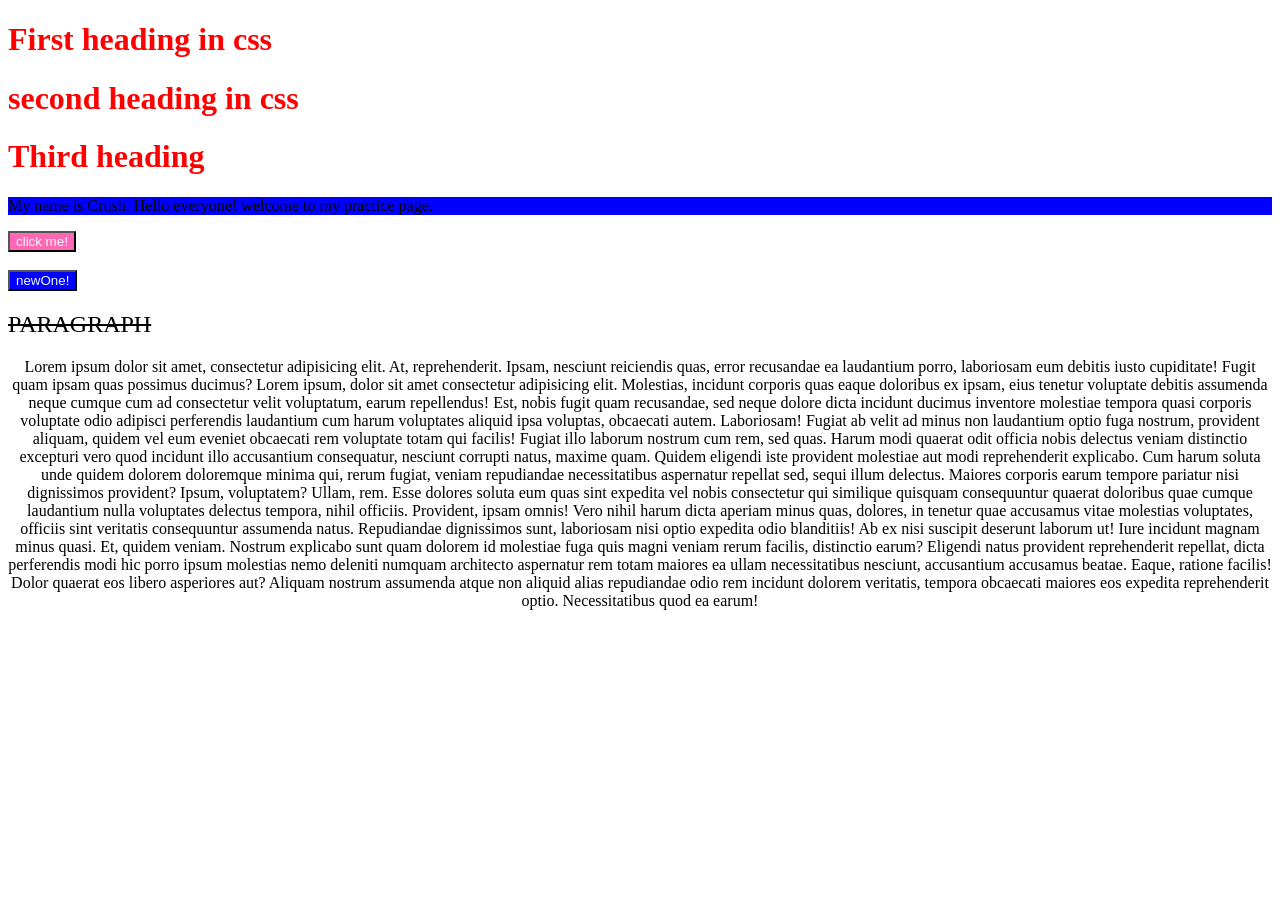
<file: level 1/index.html>
<!DOCTYPE html>
<html lang="en">
<head>
    <meta charset="UTF-8">
    <meta name="viewport" content="width=device-width, initial-scale=1.0">
    <title>css level 1</title>
    <link rel="stylesheet" href="first.css">
    <style>
        button {
            background-color: blue;
            color: aliceblue;
        }
    </style>

</head>
<body>
    <h1 class="first">First heading in css</h1>
    <h1 class="first">second heading in css</h1>
    <h1 class="first">Third heading</h1>

    <div id="box">
        <p>My name is Crush. Hello everyone! welcome to my practice page.</p>
    </div>
    
    <button style="background-color: hotpink;">click me!</button>
    <br><br>

    <button > newOne!</button> <br>
    <h2>PARAGRAPH</h2>
    <p id="p2">Lorem ipsum dolor sit amet, consectetur adipisicing elit. At, reprehenderit. Ipsam, nesciunt reiciendis quas, error recusandae ea laudantium porro, laboriosam eum debitis iusto cupiditate! Fugit quam ipsam quas possimus ducimus?
        Lorem ipsum, dolor sit amet consectetur adipisicing elit. Molestias, incidunt corporis quas eaque doloribus ex ipsam, eius tenetur voluptate debitis assumenda neque cumque cum ad consectetur velit voluptatum, earum repellendus!
        Est, nobis fugit quam recusandae, sed neque dolore dicta incidunt ducimus inventore molestiae tempora quasi corporis voluptate odio adipisci perferendis laudantium cum harum voluptates aliquid ipsa voluptas, obcaecati autem. Laboriosam!
        Fugiat ab velit ad minus non laudantium optio fuga nostrum, provident aliquam, quidem vel eum eveniet obcaecati rem voluptate totam qui facilis! Fugiat illo laborum nostrum cum rem, sed quas.
        Harum modi quaerat odit officia nobis delectus veniam distinctio excepturi vero quod incidunt illo accusantium consequatur, nesciunt corrupti natus, maxime quam. Quidem eligendi iste provident molestiae aut modi reprehenderit explicabo.
        Cum harum soluta unde quidem dolorem doloremque minima qui, rerum fugiat, veniam repudiandae necessitatibus aspernatur repellat sed, sequi illum delectus. Maiores corporis earum tempore pariatur nisi dignissimos provident? Ipsum, voluptatem?
        Ullam, rem. Esse dolores soluta eum quas sint expedita vel nobis consectetur qui similique quisquam consequuntur quaerat doloribus quae cumque laudantium nulla voluptates delectus tempora, nihil officiis. Provident, ipsam omnis!
        Vero nihil harum dicta aperiam minus quas, dolores, in tenetur quae accusamus vitae molestias voluptates, officiis sint veritatis consequuntur assumenda natus. Repudiandae dignissimos sunt, laboriosam nisi optio expedita odio blanditiis!
        Ab ex nisi suscipit deserunt laborum ut! Iure incidunt magnam minus quasi. Et, quidem veniam. Nostrum explicabo sunt quam dolorem id molestiae fuga quis magni veniam rerum facilis, distinctio earum?
        Eligendi natus provident reprehenderit repellat, dicta perferendis modi hic porro ipsum molestias nemo deleniti numquam architecto aspernatur rem totam maiores ea ullam necessitatibus nesciunt, accusantium accusamus beatae. Eaque, ratione facilis!
        Dolor quaerat eos libero asperiores aut? Aliquam nostrum assumenda atque non aliquid alias repudiandae odio rem incidunt dolorem veritatis, tempora obcaecati maiores eos expedita reprehenderit optio. Necessitatibus quod ea earum!
    </p>

</body>
</html>
</file>
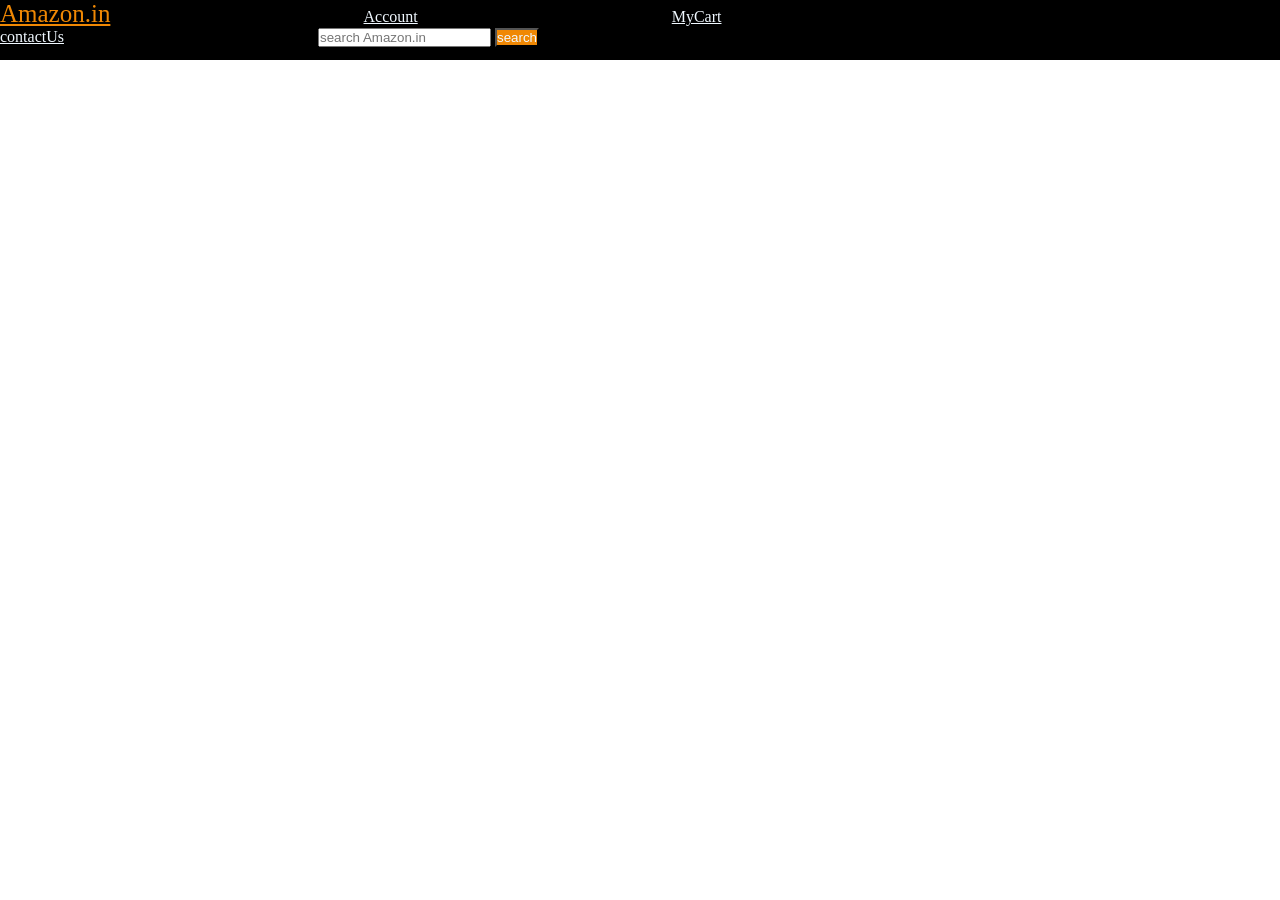
<file: level 2.1- NavBar/index.html>
<!DOCTYPE html>
<html lang="en">
<head>
    <meta charset="UTF-8">
    <meta name="viewport" content="width=device-width, initial-scale=1.0">
    <title>Amazon NavBar</title>
    <link rel="stylesheet" href="bar.css">
</head>
<body>
    <div>
    <a id="logo" href="">Amazon.in</Amazon></a>
    <a href="">Account</a>
    <a href="">MyCart</a>
    <a href="">contactUs</a>
    <input type="text"placeholder="search Amazon.in"> 
    <button>search</button>
    </div>
    
</body>
</html>
</file>
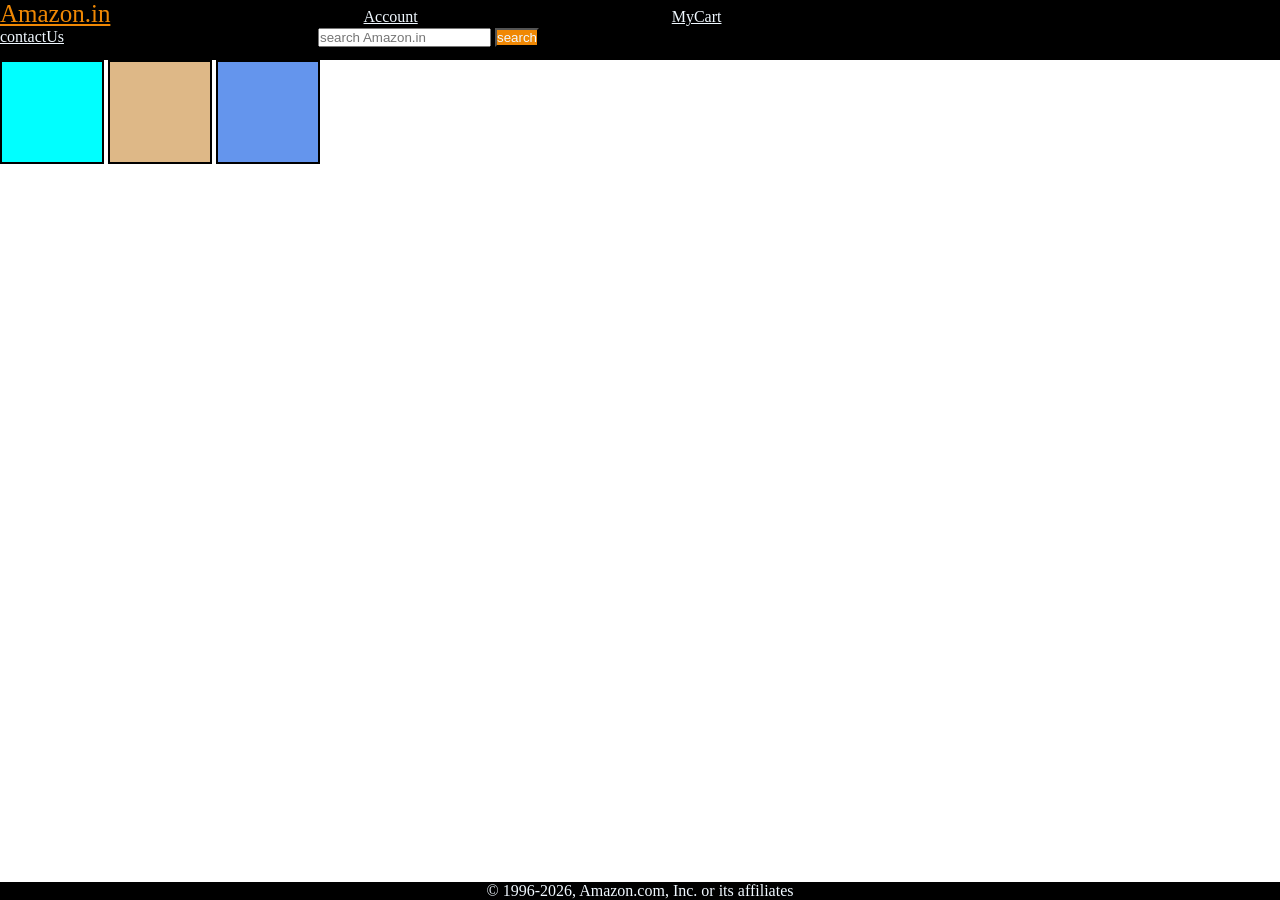
<file: level 2.2/index.html>
<!DOCTYPE html>
<html lang="en">
<head>
    <meta charset="UTF-8">
    <meta name="viewport" content="width=device-width, initial-scale=1.0">
    <title>Level2.2</title>
    <link rel="stylesheet" href="style2.2.css">
</head>
<body>
    <!-- <div style="background-color:rgba(255, 0, 0, 0.5);"> div1</div>
     <div id="box2" style="background-color: yellow;"> div2</div>
      <div style="background-color: blueviolet;"> div3</div><br><br> -->

    <header>
        <div id="firstdiv">
    <a id="logo" href="">Amazon.in</Amazon></a>
    <a href="">Account</a>
    <a href="">MyCart</a>
    <a href="">contactUs</a>
    <input type="text"placeholder="search Amazon.in"> 
    <button>search</button>
    </div>
    </header>

    <div id="content">
        <div class="myclass" style="background-color: aqua;"></div>
        <div class="myclass" style="background-color: burlywood;"></div>
        <div class="myclass" style="background-color: cornflowerblue;"></div>
    </div>

    <footer  id="footer"> © 1996-2026, Amazon.com, Inc. or its affiliates

    </footer>

</body>
</html>
</file>
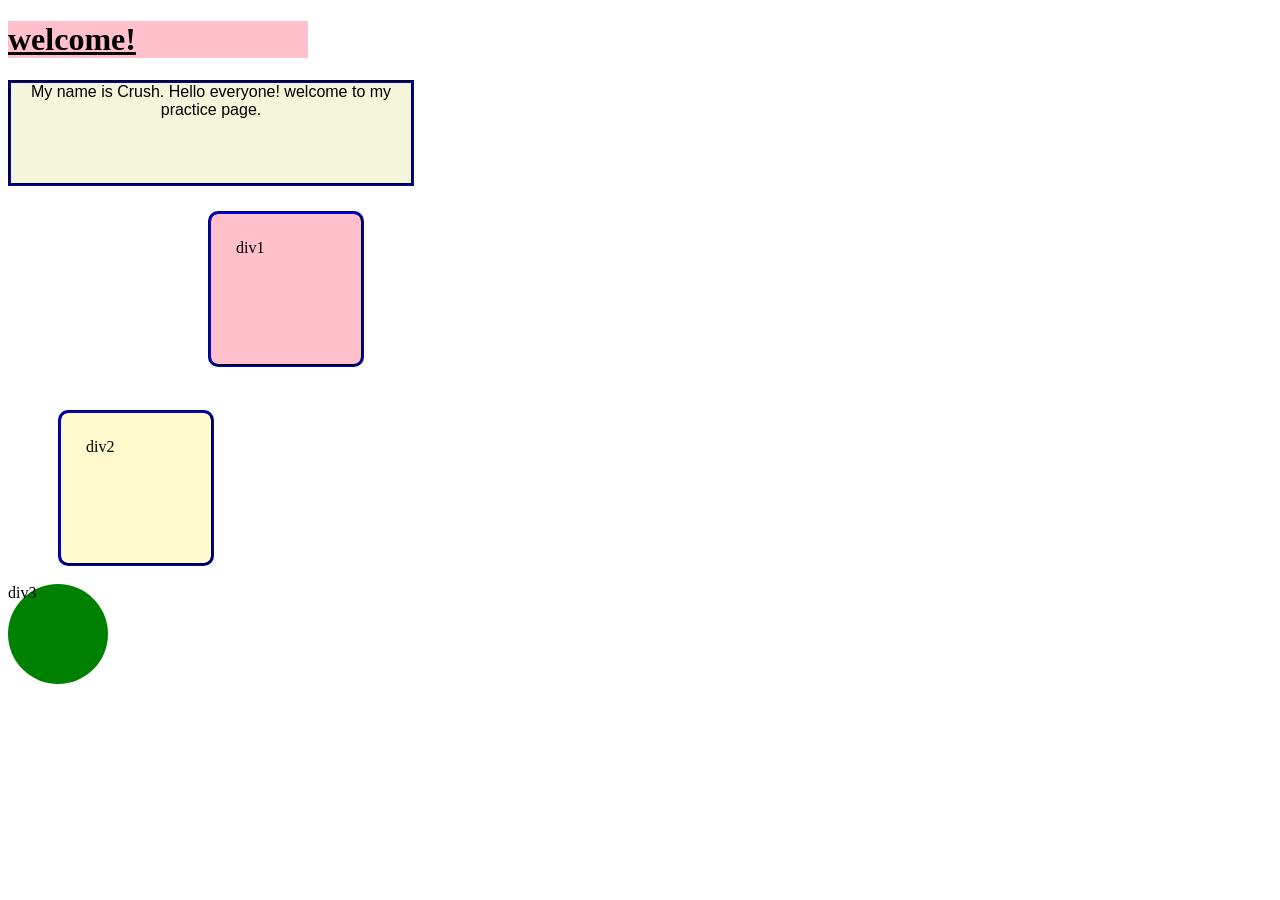
<file: level 2/index.html>
<!DOCTYPE html>
<html lang="en">
<head>
    <meta charset="UTF-8">
    <meta name="viewport" content="width=device-width, initial-scale=1.0">
    <title>level 2</title>
    <link rel="stylesheet" href="style.css">
</head>

<body>
<h1>welcome!</h1>
<p>My name is Crush. Hello everyone! welcome to my practice page.</p>    

<div id="one">div1</div><br>
<div id="two">div2</div><br>
<div id="three">div3</div>
</body>
</html>
</file>
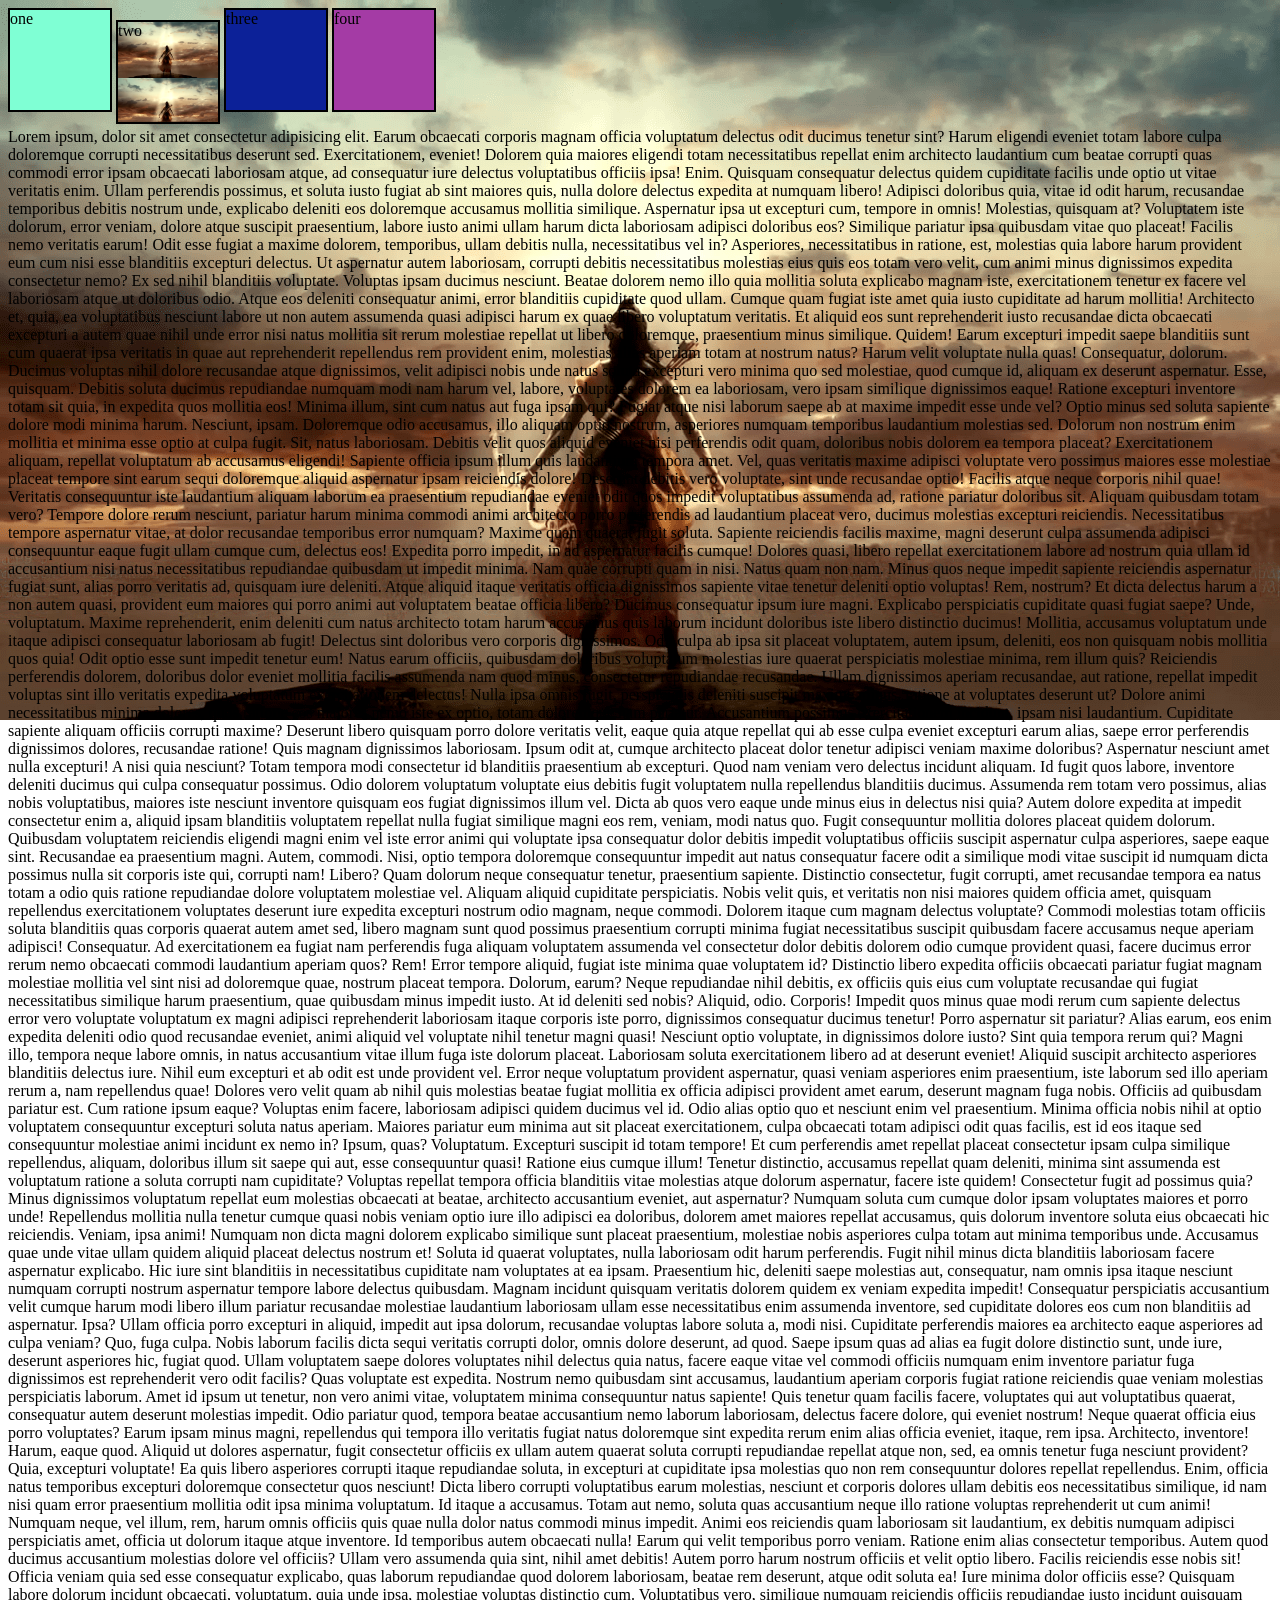
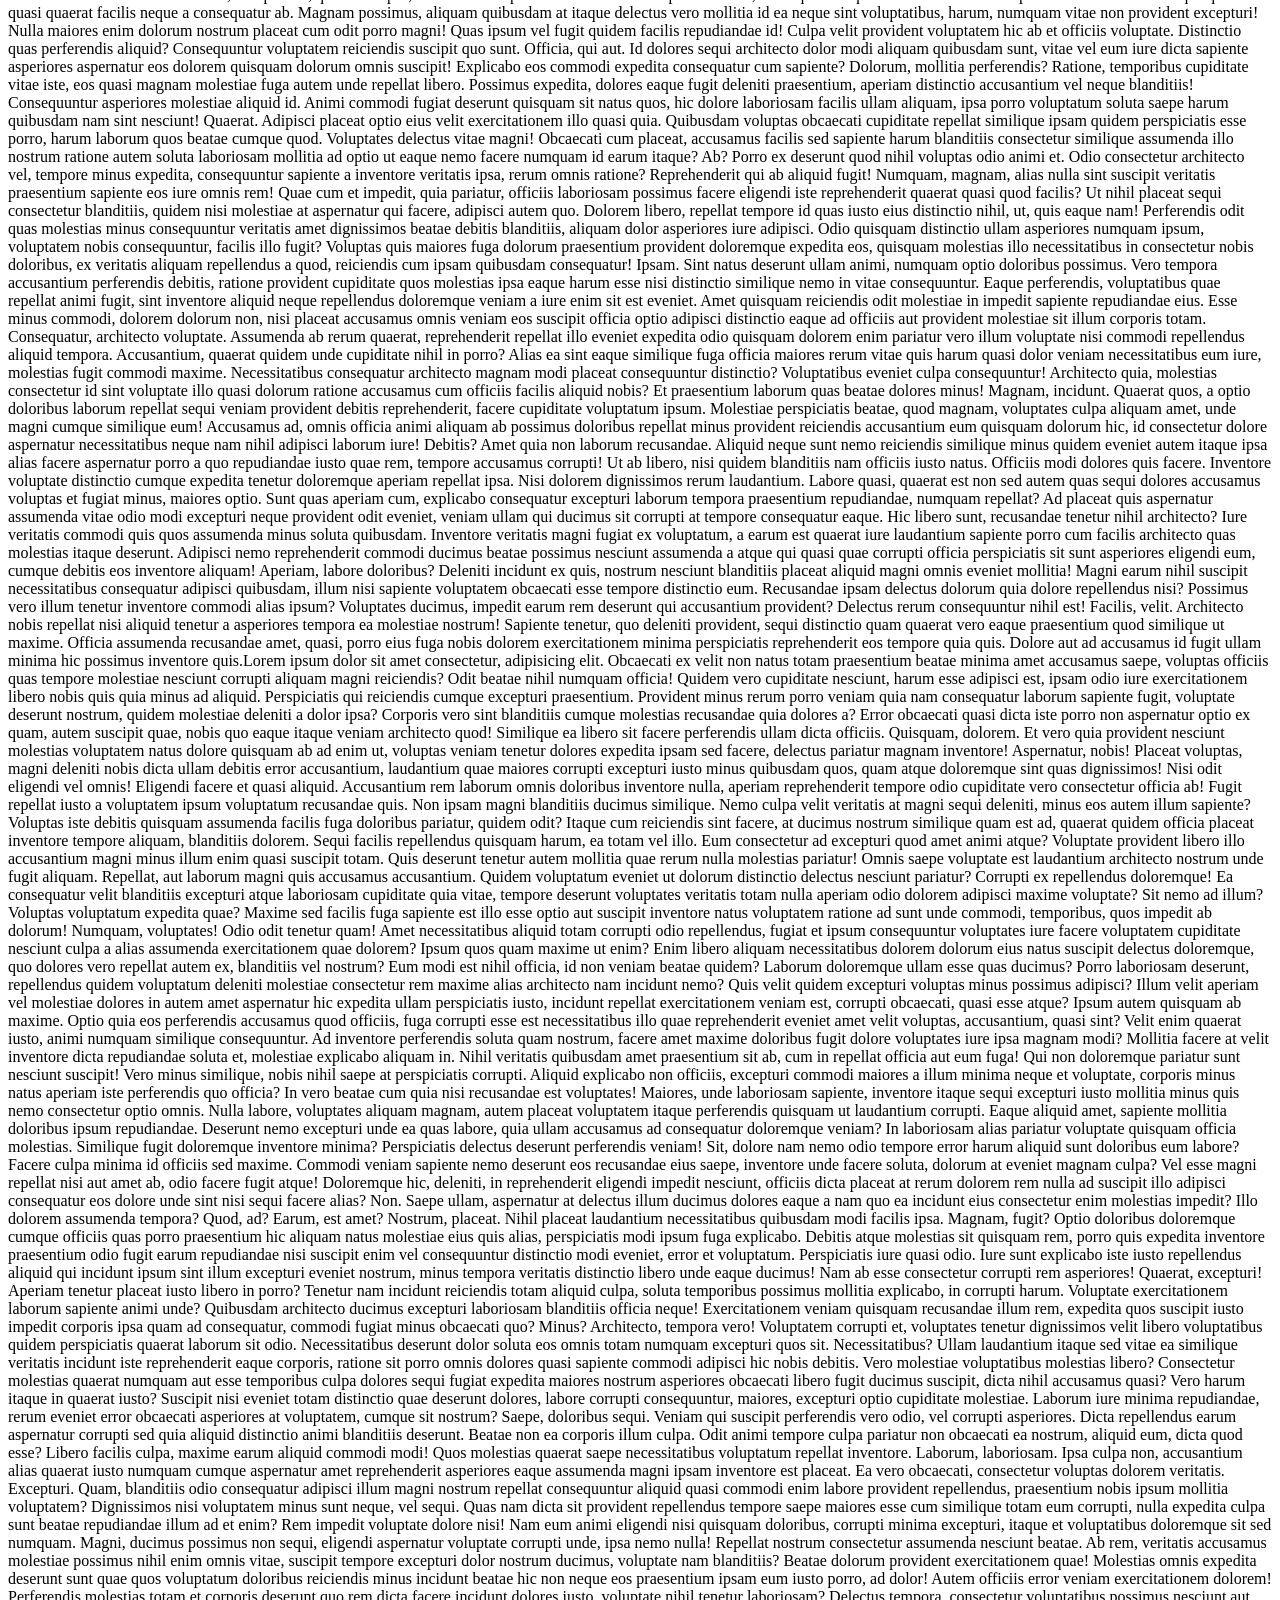
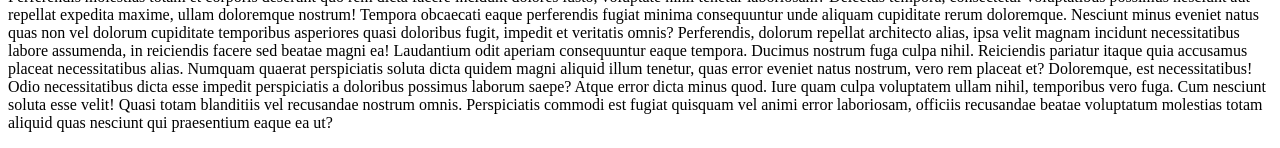
<file: level 3/index.html>
<!DOCTYPE html>
<html lang="en">
<head>
    <meta charset="UTF-8">
    <meta name="viewport" content="width=device-width, initial-scale=1.0">
    <title>level 3</title>
    <link rel="stylesheet" href="style3.css">
</head>
<body>
    <div id="first"  style="background-color: aquamarine;">one</div>
    <div id="second" style="background-color: blueviolet;">two</div>
    <div id="third" style="background-color: rgb(12, 33, 152);">three</div>
    <div id="forth" style="background-color: rgb(164, 59, 165);">four</div>
    <p>Lorem ipsum, dolor sit amet consectetur adipisicing elit. Earum obcaecati corporis magnam officia voluptatum delectus odit ducimus tenetur sint? Harum eligendi eveniet totam labore culpa doloremque corrupti necessitatibus deserunt sed.
    Exercitationem, eveniet! Dolorem quia maiores eligendi totam necessitatibus repellat enim architecto laudantium cum beatae corrupti quas commodi error ipsam obcaecati laboriosam atque, ad consequatur iure delectus voluptatibus officiis ipsa! Enim.
    Quisquam consequatur delectus quidem cupiditate facilis unde optio ut vitae veritatis enim. Ullam perferendis possimus, et soluta iusto fugiat ab sint maiores quis, nulla dolore delectus expedita at numquam libero!
    Adipisci doloribus quia, vitae id odit harum, recusandae temporibus debitis nostrum unde, explicabo deleniti eos doloremque accusamus mollitia similique. Aspernatur ipsa ut excepturi cum, tempore in omnis! Molestias, quisquam at?
    Voluptatem iste dolorum, error veniam, dolore atque suscipit praesentium, labore iusto animi ullam harum dicta laboriosam adipisci doloribus eos? Similique pariatur ipsa quibusdam vitae quo placeat! Facilis nemo veritatis earum!
    Odit esse fugiat a maxime dolorem, temporibus, ullam debitis nulla, necessitatibus vel in? Asperiores, necessitatibus in ratione, est, molestias quia labore harum provident eum cum nisi esse blanditiis excepturi delectus.
    Ut aspernatur autem laboriosam, corrupti debitis necessitatibus molestias eius quis eos totam vero velit, cum animi minus dignissimos expedita consectetur nemo? Ex sed nihil blanditiis voluptate. Voluptas ipsam ducimus nesciunt.
    Beatae dolorem nemo illo quia mollitia soluta explicabo magnam iste, exercitationem tenetur ex facere vel laboriosam atque ut doloribus odio. Atque eos deleniti consequatur animi, error blanditiis cupiditate quod ullam.
    Cumque quam fugiat iste amet quia iusto cupiditate ad harum mollitia! Architecto et, quia, ea voluptatibus nesciunt labore ut non autem assumenda quasi adipisci harum ex quae libero voluptatum veritatis.
    Et aliquid eos sunt reprehenderit iusto recusandae dicta obcaecati excepturi a autem quae nihil unde error nisi natus mollitia sit rerum molestiae repellat ut libero doloremque, praesentium minus similique. Quidem!
    Earum excepturi impedit saepe blanditiis sunt cum quaerat ipsa veritatis in quae aut reprehenderit repellendus rem provident enim, molestias alias aperiam totam at nostrum natus? Harum velit voluptate nulla quas!
    Consequatur, dolorum. Ducimus voluptas nihil dolore recusandae atque dignissimos, velit adipisci nobis unde natus soluta excepturi vero minima quo sed molestiae, quod cumque id, aliquam ex deserunt aspernatur. Esse, quisquam.
    Debitis soluta ducimus repudiandae numquam modi nam harum vel, labore, voluptates dolorem ea laboriosam, vero ipsam similique dignissimos eaque! Ratione excepturi inventore totam sit quia, in expedita quos mollitia eos!
    Minima illum, sint cum natus aut fuga ipsam qui? Fugiat atque nisi laborum saepe ab at maxime impedit esse unde vel? Optio minus sed soluta sapiente dolore modi minima harum.
    Nesciunt, ipsam. Doloremque odio accusamus, illo aliquam optio nostrum, asperiores numquam temporibus laudantium molestias sed. Dolorum non nostrum enim mollitia et minima esse optio at culpa fugit. Sit, natus laboriosam.
    Debitis velit quos aliquid eveniet nisi perferendis odit quam, doloribus nobis dolorem ea tempora placeat? Exercitationem aliquam, repellat voluptatum ab accusamus eligendi! Sapiente officia ipsum illum quis laudantium tempora amet.
    Vel, quas veritatis maxime adipisci voluptate vero possimus maiores esse molestiae placeat tempore sint earum sequi doloremque aliquid aspernatur ipsam reiciendis dolore! Deserunt debitis vero voluptate, sint unde recusandae optio!
    Facilis atque neque corporis nihil quae! Veritatis consequuntur iste laudantium aliquam laborum ea praesentium repudiandae eveniet odit quos impedit voluptatibus assumenda ad, ratione pariatur doloribus sit. Aliquam quibusdam totam vero?
    Tempore dolore rerum nesciunt, pariatur harum minima commodi animi architecto porro perferendis ad laudantium placeat vero, ducimus molestias excepturi reiciendis. Necessitatibus tempore aspernatur vitae, at dolor recusandae temporibus error numquam?
    Maxime quam quaerat fugit soluta. Sapiente reiciendis facilis maxime, magni deserunt culpa assumenda adipisci consequuntur eaque fugit ullam cumque cum, delectus eos! Expedita porro impedit, in ad aspernatur facilis cumque!
    Dolores quasi, libero repellat exercitationem labore ad nostrum quia ullam id accusantium nisi natus necessitatibus repudiandae quibusdam ut impedit minima. Nam quae corrupti quam in nisi. Natus quam non nam.
    Minus quos neque impedit sapiente reiciendis aspernatur fugiat sunt, alias porro veritatis ad, quisquam iure deleniti. Atque aliquid itaque veritatis officia dignissimos sapiente vitae tenetur deleniti optio voluptas! Rem, nostrum?
    Et dicta delectus harum a non autem quasi, provident eum maiores qui porro animi aut voluptatem beatae officia libero? Ducimus consequatur ipsum iure magni. Explicabo perspiciatis cupiditate quasi fugiat saepe?
    Unde, voluptatum. Maxime reprehenderit, enim deleniti cum natus architecto totam harum accusamus quis laborum incidunt doloribus iste libero distinctio ducimus! Mollitia, accusamus voluptatum unde itaque adipisci consequatur laboriosam ab fugit!
    Delectus sint doloribus vero corporis dignissimos. Odit culpa ab ipsa sit placeat voluptatem, autem ipsum, deleniti, eos non quisquam nobis mollitia quos quia! Odit optio esse sunt impedit tenetur eum!
    Natus earum officiis, quibusdam doloribus voluptatum molestias iure quaerat perspiciatis molestiae minima, rem illum quis? Reiciendis perferendis dolorem, doloribus dolor eveniet mollitia facilis assumenda nam quod minus, consectetur repudiandae recusandae.
    Ullam dignissimos aperiam recusandae, aut ratione, repellat impedit voluptas sint illo veritatis expedita voluptatum exercitationem delectus! Nulla ipsa omnis fugit, perspiciatis deleniti suscipit maxime minus, ratione at voluptates deserunt ut?
    Dolore animi necessitatibus minima dolores, quos ratione eos maiores nemo iste ex optio, totam doloremque nam pariatur. Accusantium possimus exercitationem incidunt, ipsam nisi laudantium. Cupiditate sapiente aliquam officiis corrupti maxime?
    Deserunt libero quisquam porro dolore veritatis velit, eaque quia atque repellat qui ab esse culpa eveniet excepturi earum alias, saepe error perferendis dignissimos dolores, recusandae ratione! Quis magnam dignissimos laboriosam.
    Ipsum odit at, cumque architecto placeat dolor tenetur adipisci veniam maxime doloribus? Aspernatur nesciunt amet nulla excepturi! A nisi quia nesciunt? Totam tempora modi consectetur id blanditiis praesentium ab excepturi.
    Quod nam veniam vero delectus incidunt aliquam. Id fugit quos labore, inventore deleniti ducimus qui culpa consequatur possimus. Odio dolorem voluptatum voluptate eius debitis fugit voluptatem nulla repellendus blanditiis ducimus.
    Assumenda rem totam vero possimus, alias nobis voluptatibus, maiores iste nesciunt inventore quisquam eos fugiat dignissimos illum vel. Dicta ab quos vero eaque unde minus eius in delectus nisi quia?
    Autem dolore expedita at impedit consectetur enim a, aliquid ipsam blanditiis voluptatem repellat nulla fugiat similique magni eos rem, veniam, modi natus quo. Fugit consequuntur mollitia dolores placeat quidem dolorum.
    Quibusdam voluptatem reiciendis eligendi magni enim vel iste error animi qui voluptate ipsa consequatur dolor debitis impedit voluptatibus officiis suscipit aspernatur culpa asperiores, saepe eaque sint. Recusandae ea praesentium magni.
    Autem, commodi. Nisi, optio tempora doloremque consequuntur impedit aut natus consequatur facere odit a similique modi vitae suscipit id numquam dicta possimus nulla sit corporis iste qui, corrupti nam! Libero?
    Quam dolorum neque consequatur tenetur, praesentium sapiente. Distinctio consectetur, fugit corrupti, amet recusandae tempora ea natus totam a odio quis ratione repudiandae dolore voluptatem molestiae vel. Aliquam aliquid cupiditate perspiciatis.
    Nobis velit quis, et veritatis non nisi maiores quidem officia amet, quisquam repellendus exercitationem voluptates deserunt iure expedita excepturi nostrum odio magnam, neque commodi. Dolorem itaque cum magnam delectus voluptate?
    Commodi molestias totam officiis soluta blanditiis quas corporis quaerat autem amet sed, libero magnam sunt quod possimus praesentium corrupti minima fugiat necessitatibus suscipit quibusdam facere accusamus neque aperiam adipisci! Consequatur.
    Ad exercitationem ea fugiat nam perferendis fuga aliquam voluptatem assumenda vel consectetur dolor debitis dolorem odio cumque provident quasi, facere ducimus error rerum nemo obcaecati commodi laudantium aperiam quos? Rem!
    Error tempore aliquid, fugiat iste minima quae voluptatem id? Distinctio libero expedita officiis obcaecati pariatur fugiat magnam molestiae mollitia vel sint nisi ad doloremque quae, nostrum placeat tempora. Dolorum, earum?
    Neque repudiandae nihil debitis, ex officiis quis eius cum voluptate recusandae qui fugiat necessitatibus similique harum praesentium, quae quibusdam minus impedit iusto. At id deleniti sed nobis? Aliquid, odio. Corporis!
    Impedit quos minus quae modi rerum cum sapiente delectus error vero voluptate voluptatum ex magni adipisci reprehenderit laboriosam itaque corporis iste porro, dignissimos consequatur ducimus tenetur! Porro aspernatur sit pariatur?
    Alias earum, eos enim expedita deleniti odio quod recusandae eveniet, animi aliquid vel voluptate nihil tenetur magni quasi! Nesciunt optio voluptate, in dignissimos dolore iusto? Sint quia tempora rerum qui?
    Magni illo, tempora neque labore omnis, in natus accusantium vitae illum fuga iste dolorum placeat. Laboriosam soluta exercitationem libero ad at deserunt eveniet! Aliquid suscipit architecto asperiores blanditiis delectus iure.
    Nihil eum excepturi et ab odit est unde provident vel. Error neque voluptatum provident aspernatur, quasi veniam asperiores enim praesentium, iste laborum sed illo aperiam rerum a, nam repellendus quae!
    Dolores vero velit quam ab nihil quis molestias beatae fugiat mollitia ex officia adipisci provident amet earum, deserunt magnam fuga nobis. Officiis ad quibusdam pariatur est. Cum ratione ipsum eaque?
    Voluptas enim facere, laboriosam adipisci quidem ducimus vel id. Odio alias optio quo et nesciunt enim vel praesentium. Minima officia nobis nihil at optio voluptatem consequuntur excepturi soluta natus aperiam.
    Maiores pariatur eum minima aut sit placeat exercitationem, culpa obcaecati totam adipisci odit quas facilis, est id eos itaque sed consequuntur molestiae animi incidunt ex nemo in? Ipsum, quas? Voluptatum.
    Excepturi suscipit id totam tempore! Et cum perferendis amet repellat placeat consectetur ipsam culpa similique repellendus, aliquam, doloribus illum sit saepe qui aut, esse consequuntur quasi! Ratione eius cumque illum!
    Tenetur distinctio, accusamus repellat quam deleniti, minima sint assumenda est voluptatum ratione a soluta corrupti nam cupiditate? Voluptas repellat tempora officia blanditiis vitae molestias atque dolorum aspernatur, facere iste quidem!
    Consectetur fugit ad possimus quia? Minus dignissimos voluptatum repellat eum molestias obcaecati at beatae, architecto accusantium eveniet, aut aspernatur? Numquam soluta cum cumque dolor ipsam voluptates maiores et porro unde!
    Repellendus mollitia nulla tenetur cumque quasi nobis veniam optio iure illo adipisci ea doloribus, dolorem amet maiores repellat accusamus, quis dolorum inventore soluta eius obcaecati hic reiciendis. Veniam, ipsa animi!
    Numquam non dicta magni dolorem explicabo similique sunt placeat praesentium, molestiae nobis asperiores culpa totam aut minima temporibus unde. Accusamus quae unde vitae ullam quidem aliquid placeat delectus nostrum et!
    Soluta id quaerat voluptates, nulla laboriosam odit harum perferendis. Fugit nihil minus dicta blanditiis laboriosam facere aspernatur explicabo. Hic iure sint blanditiis in necessitatibus cupiditate nam voluptates at ea ipsam.
    Praesentium hic, deleniti saepe molestias aut, consequatur, nam omnis ipsa itaque nesciunt numquam corrupti nostrum aspernatur tempore labore delectus quibusdam. Magnam incidunt quisquam veritatis dolorem quidem ex veniam expedita impedit!
    Consequatur perspiciatis accusantium velit cumque harum modi libero illum pariatur recusandae molestiae laudantium laboriosam ullam esse necessitatibus enim assumenda inventore, sed cupiditate dolores eos cum non blanditiis ad aspernatur. Ipsa?
    Ullam officia porro excepturi in aliquid, impedit aut ipsa dolorum, recusandae voluptas labore soluta a, modi nisi. Cupiditate perferendis maiores ea architecto eaque asperiores ad culpa veniam? Quo, fuga culpa.
    Nobis laborum facilis dicta sequi veritatis corrupti dolor, omnis dolore deserunt, ad quod. Saepe ipsum quas ad alias ea fugit dolore distinctio sunt, unde iure, deserunt asperiores hic, fugiat quod.
    Ullam voluptatem saepe dolores voluptates nihil delectus quia natus, facere eaque vitae vel commodi officiis numquam enim inventore pariatur fuga dignissimos est reprehenderit vero odit facilis? Quas voluptate est expedita.
    Nostrum nemo quibusdam sint accusamus, laudantium aperiam corporis fugiat ratione reiciendis quae veniam molestias perspiciatis laborum. Amet id ipsum ut tenetur, non vero animi vitae, voluptatem minima consequuntur natus sapiente!
    Quis tenetur quam facilis facere, voluptates qui aut voluptatibus quaerat, consequatur autem deserunt molestias impedit. Odio pariatur quod, tempora beatae accusantium nemo laborum laboriosam, delectus facere dolore, qui eveniet nostrum!
    Neque quaerat officia eius porro voluptates? Earum ipsam minus magni, repellendus qui tempora illo veritatis fugiat natus doloremque sint expedita rerum enim alias officia eveniet, itaque, rem ipsa. Architecto, inventore!
    Harum, eaque quod. Aliquid ut dolores aspernatur, fugit consectetur officiis ex ullam autem quaerat soluta corrupti repudiandae repellat atque non, sed, ea omnis tenetur fuga nesciunt provident? Quia, excepturi voluptate!
    Ea quis libero asperiores corrupti itaque repudiandae soluta, in excepturi at cupiditate ipsa molestias quo non rem consequuntur dolores repellat repellendus. Enim, officia natus temporibus excepturi doloremque consectetur quos nesciunt!
    Dicta libero corrupti voluptatibus earum molestias, nesciunt et corporis dolores ullam debitis eos necessitatibus similique, id nam nisi quam error praesentium mollitia odit ipsa minima voluptatum. Id itaque a accusamus.
    Totam aut nemo, soluta quas accusantium neque illo ratione voluptas reprehenderit ut cum animi! Numquam neque, vel illum, rem, harum omnis officiis quis quae nulla dolor natus commodi minus impedit.
    Animi eos reiciendis quam laboriosam sit laudantium, ex debitis numquam adipisci perspiciatis amet, officia ut dolorum itaque atque inventore. Id temporibus autem obcaecati nulla! Earum qui velit temporibus porro veniam.
    Ratione enim alias consectetur temporibus. Autem quod ducimus accusantium molestias dolore vel officiis? Ullam vero assumenda quia sint, nihil amet debitis! Autem porro harum nostrum officiis et velit optio libero.
    Facilis reiciendis esse nobis sit! Officia veniam quia sed esse consequatur explicabo, quas laborum repudiandae quod dolorem laboriosam, beatae rem deserunt, atque odit soluta ea! Iure minima dolor officiis esse?
    Quisquam labore dolorum incidunt obcaecati, voluptatum, quia unde ipsa, molestiae voluptas distinctio cum. Voluptatibus vero, similique numquam reiciendis officiis repudiandae iusto incidunt quisquam quasi quaerat facilis neque a consequatur ab.
    Magnam possimus, aliquam quibusdam at itaque delectus vero mollitia id ea neque sint voluptatibus, harum, numquam vitae non provident excepturi! Nulla maiores enim dolorum nostrum placeat cum odit porro magni!
    Quas ipsum vel fugit quidem facilis repudiandae id! Culpa velit provident voluptatem hic ab et officiis voluptate. Distinctio quas perferendis aliquid? Consequuntur voluptatem reiciendis suscipit quo sunt. Officia, qui aut.
    Id dolores sequi architecto dolor modi aliquam quibusdam sunt, vitae vel eum iure dicta sapiente asperiores aspernatur eos dolorem quisquam dolorum omnis suscipit! Explicabo eos commodi expedita consequatur cum sapiente?
    Dolorum, mollitia perferendis? Ratione, temporibus cupiditate vitae iste, eos quasi magnam molestiae fuga autem unde repellat libero. Possimus expedita, dolores eaque fugit deleniti praesentium, aperiam distinctio accusantium vel neque blanditiis!
    Consequuntur asperiores molestiae aliquid id. Animi commodi fugiat deserunt quisquam sit natus quos, hic dolore laboriosam facilis ullam aliquam, ipsa porro voluptatum soluta saepe harum quibusdam nam sint nesciunt! Quaerat.
    Adipisci placeat optio eius velit exercitationem illo quasi quia. Quibusdam voluptas obcaecati cupiditate repellat similique ipsam quidem perspiciatis esse porro, harum laborum quos beatae cumque quod. Voluptates delectus vitae magni!
    Obcaecati cum placeat, accusamus facilis sed sapiente harum blanditiis consectetur similique assumenda illo nostrum ratione autem soluta laboriosam mollitia ad optio ut eaque nemo facere numquam id earum itaque? Ab?
    Porro ex deserunt quod nihil voluptas odio animi et. Odio consectetur architecto vel, tempore minus expedita, consequuntur sapiente a inventore veritatis ipsa, rerum omnis ratione? Reprehenderit qui ab aliquid fugit!
    Numquam, magnam, alias nulla sint suscipit veritatis praesentium sapiente eos iure omnis rem! Quae cum et impedit, quia pariatur, officiis laboriosam possimus facere eligendi iste reprehenderit quaerat quasi quod facilis?
    Ut nihil placeat sequi consectetur blanditiis, quidem nisi molestiae at aspernatur qui facere, adipisci autem quo. Dolorem libero, repellat tempore id quas iusto eius distinctio nihil, ut, quis eaque nam!
    Perferendis odit quas molestias minus consequuntur veritatis amet dignissimos beatae debitis blanditiis, aliquam dolor asperiores iure adipisci. Odio quisquam distinctio ullam asperiores numquam ipsum, voluptatem nobis consequuntur, facilis illo fugit?
    Voluptas quis maiores fuga dolorum praesentium provident doloremque expedita eos, quisquam molestias illo necessitatibus in consectetur nobis doloribus, ex veritatis aliquam repellendus a quod, reiciendis cum ipsam quibusdam consequatur! Ipsam.
    Sint natus deserunt ullam animi, numquam optio doloribus possimus. Vero tempora accusantium perferendis debitis, ratione provident cupiditate quos molestias ipsa eaque harum esse nisi distinctio similique nemo in vitae consequuntur.
    Eaque perferendis, voluptatibus quae repellat animi fugit, sint inventore aliquid neque repellendus doloremque veniam a iure enim sit est eveniet. Amet quisquam reiciendis odit molestiae in impedit sapiente repudiandae eius.
    Esse minus commodi, dolorem dolorum non, nisi placeat accusamus omnis veniam eos suscipit officia optio adipisci distinctio eaque ad officiis aut provident molestiae sit illum corporis totam. Consequatur, architecto voluptate.
    Assumenda ab rerum quaerat, reprehenderit repellat illo eveniet expedita odio quisquam dolorem enim pariatur vero illum voluptate nisi commodi repellendus aliquid tempora. Accusantium, quaerat quidem unde cupiditate nihil in porro?
    Alias ea sint eaque similique fuga officia maiores rerum vitae quis harum quasi dolor veniam necessitatibus eum iure, molestias fugit commodi maxime. Necessitatibus consequatur architecto magnam modi placeat consequuntur distinctio?
    Voluptatibus eveniet culpa consequuntur! Architecto quia, molestias consectetur id sint voluptate illo quasi dolorum ratione accusamus cum officiis facilis aliquid nobis? Et praesentium laborum quas beatae dolores minus! Magnam, incidunt.
    Quaerat quos, a optio doloribus laborum repellat sequi veniam provident debitis reprehenderit, facere cupiditate voluptatum ipsum. Molestiae perspiciatis beatae, quod magnam, voluptates culpa aliquam amet, unde magni cumque similique eum!
    Accusamus ad, omnis officia animi aliquam ab possimus doloribus repellat minus provident reiciendis accusantium eum quisquam dolorum hic, id consectetur dolore aspernatur necessitatibus neque nam nihil adipisci laborum iure! Debitis?
    Amet quia non laborum recusandae. Aliquid neque sunt nemo reiciendis similique minus quidem eveniet autem itaque ipsa alias facere aspernatur porro a quo repudiandae iusto quae rem, tempore accusamus corrupti!
    Ut ab libero, nisi quidem blanditiis nam officiis iusto natus. Officiis modi dolores quis facere. Inventore voluptate distinctio cumque expedita tenetur doloremque aperiam repellat ipsa. Nisi dolorem dignissimos rerum laudantium.
    Labore quasi, quaerat est non sed autem quas sequi dolores accusamus voluptas et fugiat minus, maiores optio. Sunt quas aperiam cum, explicabo consequatur excepturi laborum tempora praesentium repudiandae, numquam repellat?
    Ad placeat quis aspernatur assumenda vitae odio modi excepturi neque provident odit eveniet, veniam ullam qui ducimus sit corrupti at tempore consequatur eaque. Hic libero sunt, recusandae tenetur nihil architecto?
    Iure veritatis commodi quis quos assumenda minus soluta quibusdam. Inventore veritatis magni fugiat ex voluptatum, a earum est quaerat iure laudantium sapiente porro cum facilis architecto quas molestias itaque deserunt.
    Adipisci nemo reprehenderit commodi ducimus beatae possimus nesciunt assumenda a atque qui quasi quae corrupti officia perspiciatis sit sunt asperiores eligendi eum, cumque debitis eos inventore aliquam! Aperiam, labore doloribus?
    Deleniti incidunt ex quis, nostrum nesciunt blanditiis placeat aliquid magni omnis eveniet mollitia! Magni earum nihil suscipit necessitatibus consequatur adipisci quibusdam, illum nisi sapiente voluptatem obcaecati esse tempore distinctio eum.
    Recusandae ipsam delectus dolorum quia dolore repellendus nisi? Possimus vero illum tenetur inventore commodi alias ipsum? Voluptates ducimus, impedit earum rem deserunt qui accusantium provident? Delectus rerum consequuntur nihil est!
    Facilis, velit. Architecto nobis repellat nisi aliquid tenetur a asperiores tempora ea molestiae nostrum! Sapiente tenetur, quo deleniti provident, sequi distinctio quam quaerat vero eaque praesentium quod similique ut maxime.
    Officia assumenda recusandae amet, quasi, porro eius fuga nobis dolorem exercitationem minima perspiciatis reprehenderit eos tempore quia quis. Dolore aut ad accusamus id fugit ullam minima hic possimus inventore quis.Lorem ipsum dolor sit amet consectetur, adipisicing elit. Obcaecati ex velit non natus totam praesentium beatae minima amet accusamus saepe, voluptas officiis quas tempore molestiae nesciunt corrupti aliquam magni reiciendis?
    Odit beatae nihil numquam officia! Quidem vero cupiditate nesciunt, harum esse adipisci est, ipsam odio iure exercitationem libero nobis quis quia minus ad aliquid. Perspiciatis qui reiciendis cumque excepturi praesentium.
    Provident minus rerum porro veniam quia nam consequatur laborum sapiente fugit, voluptate deserunt nostrum, quidem molestiae deleniti a dolor ipsa? Corporis vero sint blanditiis cumque molestias recusandae quia dolores a?
    Error obcaecati quasi dicta iste porro non aspernatur optio ex quam, autem suscipit quae, nobis quo eaque itaque veniam architecto quod! Similique ea libero sit facere perferendis ullam dicta officiis.
    Quisquam, dolorem. Et vero quia provident nesciunt molestias voluptatem natus dolore quisquam ab ad enim ut, voluptas veniam tenetur dolores expedita ipsam sed facere, delectus pariatur magnam inventore! Aspernatur, nobis!
    Placeat voluptas, magni deleniti nobis dicta ullam debitis error accusantium, laudantium quae maiores corrupti excepturi iusto minus quibusdam quos, quam atque doloremque sint quas dignissimos! Nisi odit eligendi vel omnis!
    Eligendi facere et quasi aliquid. Accusantium rem laborum omnis doloribus inventore nulla, aperiam reprehenderit tempore odio cupiditate vero consectetur officia ab! Fugit repellat iusto a voluptatem ipsum voluptatum recusandae quis.
    Non ipsam magni blanditiis ducimus similique. Nemo culpa velit veritatis at magni sequi deleniti, minus eos autem illum sapiente? Voluptas iste debitis quisquam assumenda facilis fuga doloribus pariatur, quidem odit?
    Itaque cum reiciendis sint facere, at ducimus nostrum similique quam est ad, quaerat quidem officia placeat inventore tempore aliquam, blanditiis dolorem. Sequi facilis repellendus quisquam harum, ea totam vel illo.
    Eum consectetur ad excepturi quod amet animi atque? Voluptate provident libero illo accusantium magni minus illum enim quasi suscipit totam. Quis deserunt tenetur autem mollitia quae rerum nulla molestias pariatur!
    Omnis saepe voluptate est laudantium architecto nostrum unde fugit aliquam. Repellat, aut laborum magni quis accusamus accusantium. Quidem voluptatum eveniet ut dolorum distinctio delectus nesciunt pariatur? Corrupti ex repellendus doloremque!
    Ea consequatur velit blanditiis excepturi atque laboriosam cupiditate quia vitae, tempore deserunt voluptates veritatis totam nulla aperiam odio dolorem adipisci maxime voluptate? Sit nemo ad illum? Voluptas voluptatum expedita quae?
    Maxime sed facilis fuga sapiente est illo esse optio aut suscipit inventore natus voluptatem ratione ad sunt unde commodi, temporibus, quos impedit ab dolorum! Numquam, voluptates! Odio odit tenetur quam!
    Amet necessitatibus aliquid totam corrupti odio repellendus, fugiat et ipsum consequuntur voluptates iure facere voluptatem cupiditate nesciunt culpa a alias assumenda exercitationem quae dolorem? Ipsum quos quam maxime ut enim?
    Enim libero aliquam necessitatibus dolorem dolorum eius natus suscipit delectus doloremque, quo dolores vero repellat autem ex, blanditiis vel nostrum? Eum modi est nihil officia, id non veniam beatae quidem?
    Laborum doloremque ullam esse quas ducimus? Porro laboriosam deserunt, repellendus quidem voluptatum deleniti molestiae consectetur rem maxime alias architecto nam incidunt nemo? Quis velit quidem excepturi voluptas minus possimus adipisci?
    Illum velit aperiam vel molestiae dolores in autem amet aspernatur hic expedita ullam perspiciatis iusto, incidunt repellat exercitationem veniam est, corrupti obcaecati, quasi esse atque? Ipsum autem quisquam ab maxime.
    Optio quia eos perferendis accusamus quod officiis, fuga corrupti esse est necessitatibus illo quae reprehenderit eveniet amet velit voluptas, accusantium, quasi sint? Velit enim quaerat iusto, animi numquam similique consequuntur.
    Ad inventore perferendis soluta quam nostrum, facere amet maxime doloribus fugit dolore voluptates iure ipsa magnam modi? Mollitia facere at velit inventore dicta repudiandae soluta et, molestiae explicabo aliquam in.
    Nihil veritatis quibusdam amet praesentium sit ab, cum in repellat officia aut eum fuga! Qui non doloremque pariatur sunt nesciunt suscipit! Vero minus similique, nobis nihil saepe at perspiciatis corrupti.
    Aliquid explicabo non officiis, excepturi commodi maiores a illum minima neque et voluptate, corporis minus natus aperiam iste perferendis quo officia? In vero beatae cum quia nisi recusandae est voluptates!
    Maiores, unde laboriosam sapiente, inventore itaque sequi excepturi iusto mollitia minus quis nemo consectetur optio omnis. Nulla labore, voluptates aliquam magnam, autem placeat voluptatem itaque perferendis quisquam ut laudantium corrupti.
    Eaque aliquid amet, sapiente mollitia doloribus ipsum repudiandae. Deserunt nemo excepturi unde ea quas labore, quia ullam accusamus ad consequatur doloremque veniam? In laboriosam alias pariatur voluptate quisquam officia molestias.
    Similique fugit doloremque inventore minima? Perspiciatis delectus deserunt perferendis veniam! Sit, dolore nam nemo odio tempore error harum aliquid sunt doloribus eum labore? Facere culpa minima id officiis sed maxime.
    Commodi veniam sapiente nemo deserunt eos recusandae eius saepe, inventore unde facere soluta, dolorum at eveniet magnam culpa? Vel esse magni repellat nisi aut amet ab, odio facere fugit atque!
    Doloremque hic, deleniti, in reprehenderit eligendi impedit nesciunt, officiis dicta placeat at rerum dolorem rem nulla ad suscipit illo adipisci consequatur eos dolore unde sint nisi sequi facere alias? Non.
    Saepe ullam, aspernatur at delectus illum ducimus dolores eaque a nam quo ea incidunt eius consectetur enim molestias impedit? Illo dolorem assumenda tempora? Quod, ad? Earum, est amet? Nostrum, placeat.
    Nihil placeat laudantium necessitatibus quibusdam modi facilis ipsa. Magnam, fugit? Optio doloribus doloremque cumque officiis quas porro praesentium hic aliquam natus molestiae eius quis alias, perspiciatis modi ipsum fuga explicabo.
    Debitis atque molestias sit quisquam rem, porro quis expedita inventore praesentium odio fugit earum repudiandae nisi suscipit enim vel consequuntur distinctio modi eveniet, error et voluptatum. Perspiciatis iure quasi odio.
    Iure sunt explicabo iste iusto repellendus aliquid qui incidunt ipsum sint illum excepturi eveniet nostrum, minus tempora veritatis distinctio libero unde eaque ducimus! Nam ab esse consectetur corrupti rem asperiores!
    Quaerat, excepturi! Aperiam tenetur placeat iusto libero in porro? Tenetur nam incidunt reiciendis totam aliquid culpa, soluta temporibus possimus mollitia explicabo, in corrupti harum. Voluptate exercitationem laborum sapiente animi unde?
    Quibusdam architecto ducimus excepturi laboriosam blanditiis officia neque! Exercitationem veniam quisquam recusandae illum rem, expedita quos suscipit iusto impedit corporis ipsa quam ad consequatur, commodi fugiat minus obcaecati quo? Minus?
    Architecto, tempora vero! Voluptatem corrupti et, voluptates tenetur dignissimos velit libero voluptatibus quidem perspiciatis quaerat laborum sit odio. Necessitatibus deserunt dolor soluta eos omnis totam numquam excepturi quos sit. Necessitatibus?
    Ullam laudantium itaque sed vitae ea similique veritatis incidunt iste reprehenderit eaque corporis, ratione sit porro omnis dolores quasi sapiente commodi adipisci hic nobis debitis. Vero molestiae voluptatibus molestias libero?
    Consectetur molestias quaerat numquam aut esse temporibus culpa dolores sequi fugiat expedita maiores nostrum asperiores obcaecati libero fugit ducimus suscipit, dicta nihil accusamus quasi? Vero harum itaque in quaerat iusto?
    Suscipit nisi eveniet totam distinctio quae deserunt dolores, labore corrupti consequuntur, maiores, excepturi optio cupiditate molestiae. Laborum iure minima repudiandae, rerum eveniet error obcaecati asperiores at voluptatem, cumque sit nostrum?
    Saepe, doloribus sequi. Veniam qui suscipit perferendis vero odio, vel corrupti asperiores. Dicta repellendus earum aspernatur corrupti sed quia aliquid distinctio animi blanditiis deserunt. Beatae non ea corporis illum culpa.
    Odit animi tempore culpa pariatur non obcaecati ea nostrum, aliquid eum, dicta quod esse? Libero facilis culpa, maxime earum aliquid commodi modi! Quos molestias quaerat saepe necessitatibus voluptatum repellat inventore.
    Laborum, laboriosam. Ipsa culpa non, accusantium alias quaerat iusto numquam cumque aspernatur amet reprehenderit asperiores eaque assumenda magni ipsam inventore est placeat. Ea vero obcaecati, consectetur voluptas dolorem veritatis. Excepturi.
    Quam, blanditiis odio consequatur adipisci illum magni nostrum repellat consequuntur aliquid quasi commodi enim labore provident repellendus, praesentium nobis ipsum mollitia voluptatem? Dignissimos nisi voluptatem minus sunt neque, vel sequi.
    Quas nam dicta sit provident repellendus tempore saepe maiores esse cum similique totam eum corrupti, nulla expedita culpa sunt beatae repudiandae illum ad et enim? Rem impedit voluptate dolore nisi!
    Nam eum animi eligendi nisi quisquam doloribus, corrupti minima excepturi, itaque et voluptatibus doloremque sit sed numquam. Magni, ducimus possimus non sequi, eligendi aspernatur voluptate corrupti unde, ipsa nemo nulla!
    Repellat nostrum consectetur assumenda nesciunt beatae. Ab rem, veritatis accusamus molestiae possimus nihil enim omnis vitae, suscipit tempore excepturi dolor nostrum ducimus, voluptate nam blanditiis? Beatae dolorum provident exercitationem quae!
    Molestias omnis expedita deserunt sunt quae quos voluptatum doloribus reiciendis minus incidunt beatae hic non neque eos praesentium ipsam eum iusto porro, ad dolor! Autem officiis error veniam exercitationem dolorem!
    Perferendis molestias totam et corporis deserunt quo rem dicta facere incidunt dolores iusto, voluptate nihil tenetur laboriosam? Delectus tempora, consectetur voluptatibus possimus nesciunt aut repellat expedita maxime, ullam doloremque nostrum!
    Tempora obcaecati eaque perferendis fugiat minima consequuntur unde aliquam cupiditate rerum doloremque. Nesciunt minus eveniet natus quas non vel dolorum cupiditate temporibus asperiores quasi doloribus fugit, impedit et veritatis omnis?
    Perferendis, dolorum repellat architecto alias, ipsa velit magnam incidunt necessitatibus labore assumenda, in reiciendis facere sed beatae magni ea! Laudantium odit aperiam consequuntur eaque tempora. Ducimus nostrum fuga culpa nihil.
    Reiciendis pariatur itaque quia accusamus placeat necessitatibus alias. Numquam quaerat perspiciatis soluta dicta quidem magni aliquid illum tenetur, quas error eveniet natus nostrum, vero rem placeat et? Doloremque, est necessitatibus!
    Odio necessitatibus dicta esse impedit perspiciatis a doloribus possimus laborum saepe? Atque error dicta minus quod. Iure quam culpa voluptatem ullam nihil, temporibus vero fuga. Cum nesciunt soluta esse velit!
    Quasi totam blanditiis vel recusandae nostrum omnis. Perspiciatis commodi est fugiat quisquam vel animi error laboriosam, officiis recusandae beatae voluptatum molestias totam aliquid quas nesciunt qui praesentium eaque ea ut?</p>

</body>
</html>
</file>
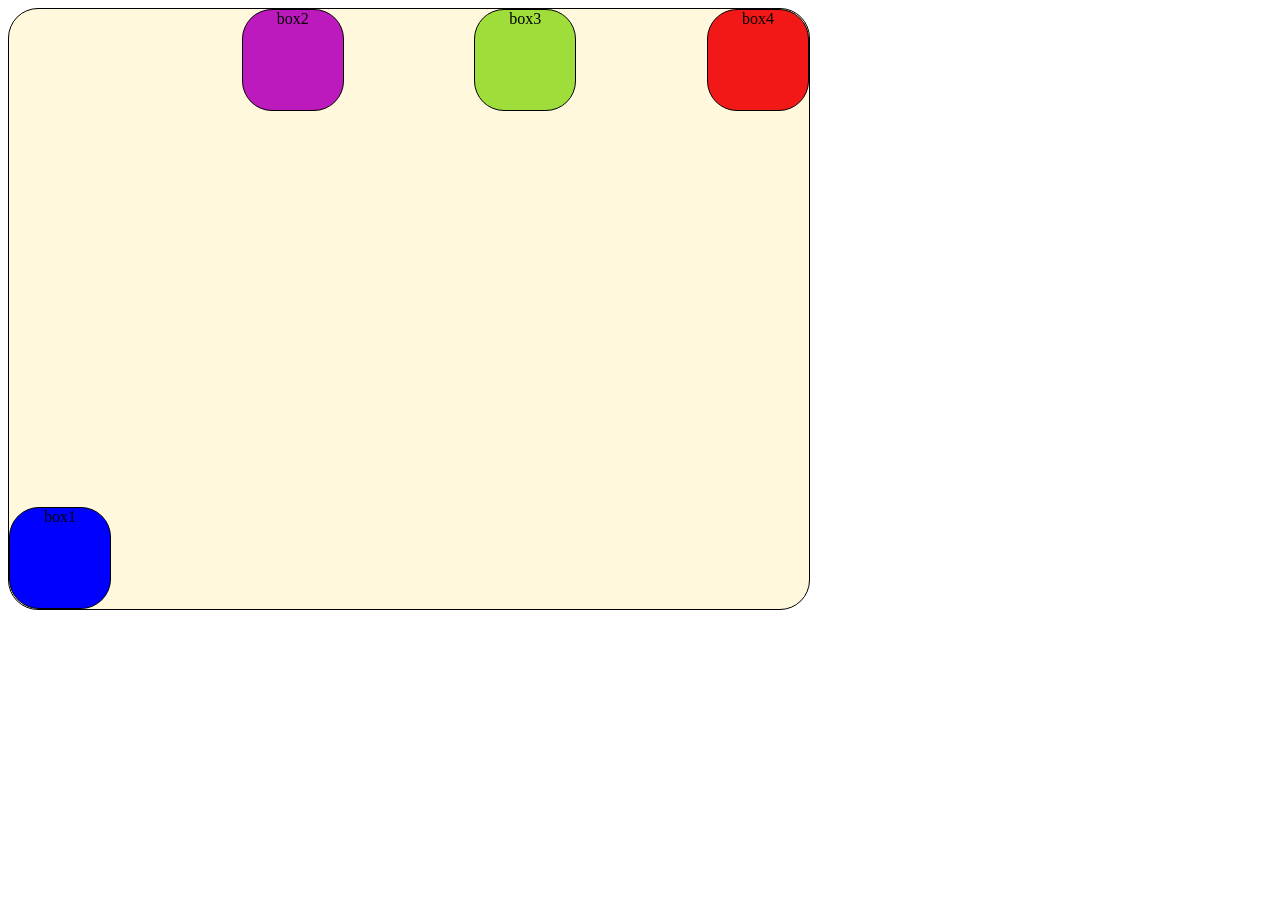
<file: level 4/index.html>
<!DOCTYPE html>
<html lang="en">
<head> 
    <link rel="stylesheet" href="style4.css">
    <title>level 4</title>

</head>
<body>
    <div id="container">
        <div id="box1">box1</div>
        <div id="box2">box2</div>
        <div id="box3">box3</div>
        <div id="box4">box4</div>
    </div>
    
</body>

</html>
</file>
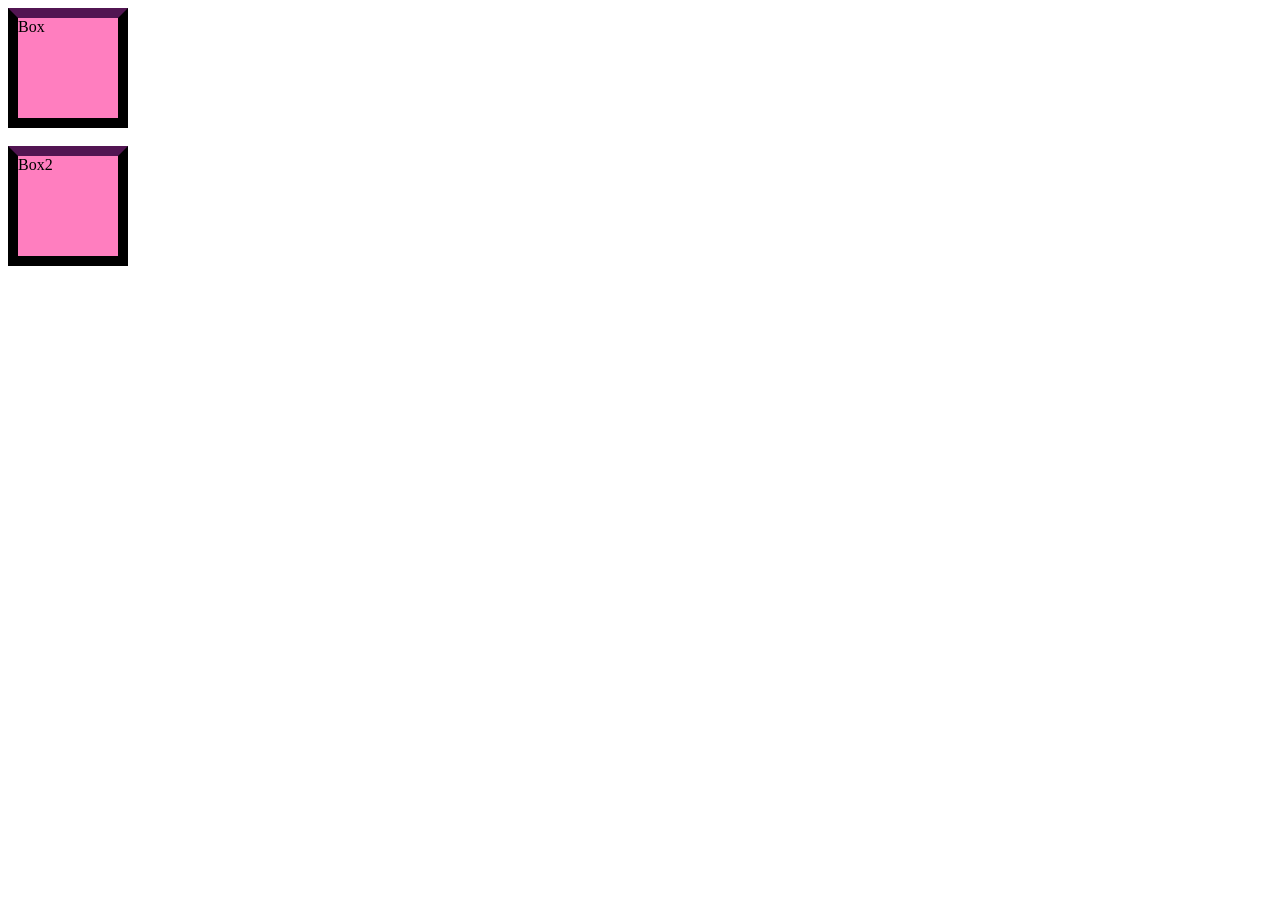
<file: level 5/index.html>
<!DOCTYPE html>
<html lang="en">
<head>
    <meta charset="UTF-8">
    <meta name="viewport" content="width=device-width, initial-scale=1.0">
    <title>level 5</title>
    <link rel="stylesheet" href="style5.css">
</head>
<body>
    <div>Box</div><br>
    <div>Box2 </div>
</body>
</html>
</file>
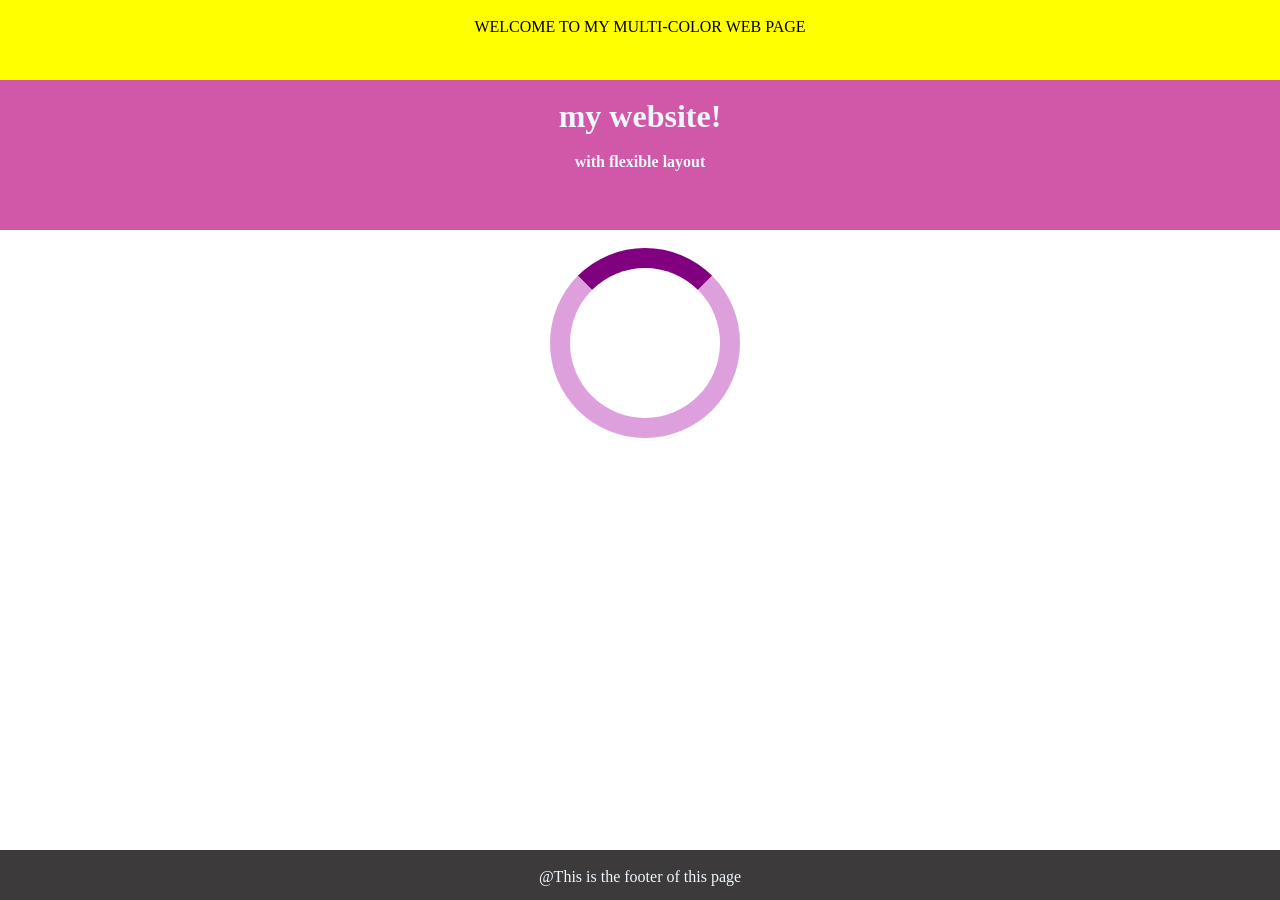
<file: practice/index.html>
<!-- Three Layer Web Page -->

<!DOCTYPE html>
<html lang="en">
<head>
    <meta charset="UTF-8">
    <meta name="viewport" content="width=device-width, initial-scale=1.0">
    <title>Practice Page</title>
    <link rel="stylesheet" href="practice.css">
</head>
<body>
    <div id="firstDiv"><br> WELCOME TO MY MULTI-COLOR WEB PAGE</div>
    <div id="secondDiv"><br>
        <h1 style="color: aliceblue;">my website!</h1><br>
        <h4 style="color: aliceblue;">with flexible layout</h4>
    </div><br>

    <div id="loader"></div>
    <footer><br> @This is the footer of this page</footer>
    
</body>
</html>
</file>
<file: level 1/first.css>
/* * {
   color:brown
} */

h1{
   color: coral; 
}

/* button{
   color: rgb(40, 6, 92);
}

#heading1{
   color:chartreuse

}

#heading2{
   color: darkblue;
}
#heading3{
   color: hotpink;
} */

/* This for practice  */

#box {
   background-color:blue ;
}

.first{
   color: red;
}

#p2{
   text-align: center;

}

h2{
   text-decoration:line-through ;
   font-weight: 300;
   
}
</file>
<file: level 2.1- NavBar/bar.css>
*{
    padding: 0%;
    margin: 0%;
    color: aliceblue;
}

div{
    background-color: black;
    height: 60px;
}

button{
    background-color: #f08804;
    
}

#logo{
    font-size: 25px;
    color: #f08804;
}

a{
    margin-right: 250px;
}
</file>
<file: level 2.2/style2.2.css>
/* div{
    background-color: red;
    height: 100px;
    width: 100px;
    display: inline-block;

} */

/* #box2 {
    visibility: hidden;
    display: none;
} */

*{
    padding: 0%;
    margin: 0%;
    color: aliceblue;
}

#firstdiv{
    background-color: black;
    height: 60px;
}

button{
    background-color: #f08804;
    
}

#logo{
    font-size: 25px;
    color: #f08804;
}

a{
    margin-right: 250px;
}

.myclass{
    height: 100px;
    width: 100px;
    border: 2px solid black;
    display: inline-block;

}

#content{
    height: 600px;
}

#footer{
    width: 100%;
    background-color:black;
    text-align: center;
    position: fixed;
    bottom: 0%;
}
</file>
<file: level 2/style.css>
h1{
    /* height: 100px; */
    width: 300px;
    background-color: pink;
    text-decoration:underline ;
    
}

p{
    height: 100px;
    width: 400px;
    background-color: beige;
    font-family:'Gill Sans', 'Gill Sans MT', Calibri, 'Trebuchet MS', sans-serif;
    text-align: center;
    /* Three important element to set border */
    border-width: 3px;
    border-style: groove;
    border-color: darkblue;
    /* Shorthand */
    border: 3px groove darkblue;

}

#one{
    height: 100px;
    width: 100px;
    background-color: pink;
    border-radius: 10px;
    border: 3px groove darkblue;
    padding: 25px;
    
    margin-top: 25px;
    margin-left: 200px;
}

#two{
    height: 100px;
    width: 100px;
    background-color:lemonchiffon;
    border-radius: 10px;
    border: 3px groove darkblue;
    padding: 25px;
    
    margin-top: 25px;
    margin-left: 50px;
}

#three{
    height: 100px;
    width: 100px;
    background-color: green;
    border-radius: 50%;
}
</file>
<file: level 3/style3.css>
div{
    height: 100px;
    width: 100px;
    border: 2px double black;
    display: inline-block;
}

#second{
    position: sticky;
    top: 20px;
    background-image: url(my.webp);
    background-size:contain;
}
body{
    background-image: url(my.webp);
    background-size:contain;
    background-repeat: no-repeat;
}
/* #first{
    position: absolute;
    bottom: 20px;
    right: 10px;
} */

/* #third{
    position: fixed;
} */
/* 
#forth{
    position: sticky;
    top: 500px;
    left:20px;
} */
</file>
<file: level 4/style4.css>
body{
    text-align: center;
   
}

div{
    height: 100px;
    width: 100px;
    border: 1px solid black;
    border-radius: 30px;
    display: inline-block;
    background-color: cornsilk;

}

#container{
    height: 600px;
    width: 800px;
    border: 1px solid black;
    display: flex;
    flex-direction:row;
    justify-content:space-between;
    /* align-items: center; */
    /* flex-wrap: wrap; */
}


#box1{
    background-color: blue;
    align-self: flex-end;
}

#box2{
    background-color: rgb(189, 26, 189);
    flex-grow: ;
}

#box3{
    background-color: rgb(159, 222, 58);
}

#box4{
    background-color: rgb(243, 24, 24);
}

/* media Queries for practice */
@media(width:600px){
    div{
        background-color: chocolate; 
    }
}
</file>
<file: level 5/style5.css>
div{
    height: 100px;
    width: 100px;
    background-color: rgb(255, 126, 191);
    border: 10px solid black;
    border-top: 10px solid rgb(82, 21, 82);

    /* transition: all;
    transition-duration: 3s;
    transition-timing-function: cubic-bezier(0.075, 0.82, 0.165, 1);
    transition-delay: 0.5s; */

    /* Shorthand */
    transition: all 1s cubic-bezier(0.175, 0.885, 0.32, 1.275) 0.5s;

    /* transition: width 2s, height 4s, background-color 3s; */

    animation-name: myname;
    animation-duration: 2s;
    animation-timing-function: ease-in-out;
    animation-delay: 1s;
    animation-iteration-count: infinite;
    animation-direction: alternate-reverse;

    /* Shorthand */
    /* animation: myname 2s ease-in 1s infinite normal; */
    
}


@keyframes myname{
    from{background-color: darkmagenta;}
    to{background-coler:pink}
}

div:hover{

    /* height: 150px;
    width: 150px; */

    background-color: gold;
    /* font-family: Impact, Haettenschweiler, 'Arial Narrow Bold', sans-serif; */
    transform: translatey(200px);
    
}
</file>
<file: practice/practice.css>
*{
    padding: 0%;
    margin: 0%;
}

#firstDiv{
    height: 80px;
    width: 100%;
    text-align: center;
    background-color: yellow;
    font-family:Cambria, Cochin, Georgia, Times, 'Times New Roman', serif
}

#secondDiv{
    height: 150px;
    width: 100%;
    text-align: center;
    background-color: rgb(74, 169, 37);

    /* transition: all 2s ease-in-out 1s; */
    animation: mypage 1s forwards 1s infinite normal;

}

#loader{
    height: 150px;
    width: 150px;
    border-radius: 50%;
    border: 20px solid plum ;
    border-top: 20px solid purple;
    margin-left: 43%;

    animation: spinLoader 2s ease 0s infinite normal;
}

@keyframes spinLoader{
    from{ transform: rotate(0deg);}
    to{transform: rotate(360deg);}
}

footer{
    height: 50px;
    background-color: rgb(60, 58, 58);
    color: aliceblue;
    text-align: center;
    position: fixed;
    bottom:0;
    width: 100%;
    
}

h1{
    transition: all 1s ease-in 1s;
    

}

@keyframes mypage{
    from{background-color:rgb(74, 169, 37) ;}
    to{background-color:rgb(209, 87, 168);}
}

h1:hover{
    font-size: 50px;
    /* color: pink; */
}
</file>
